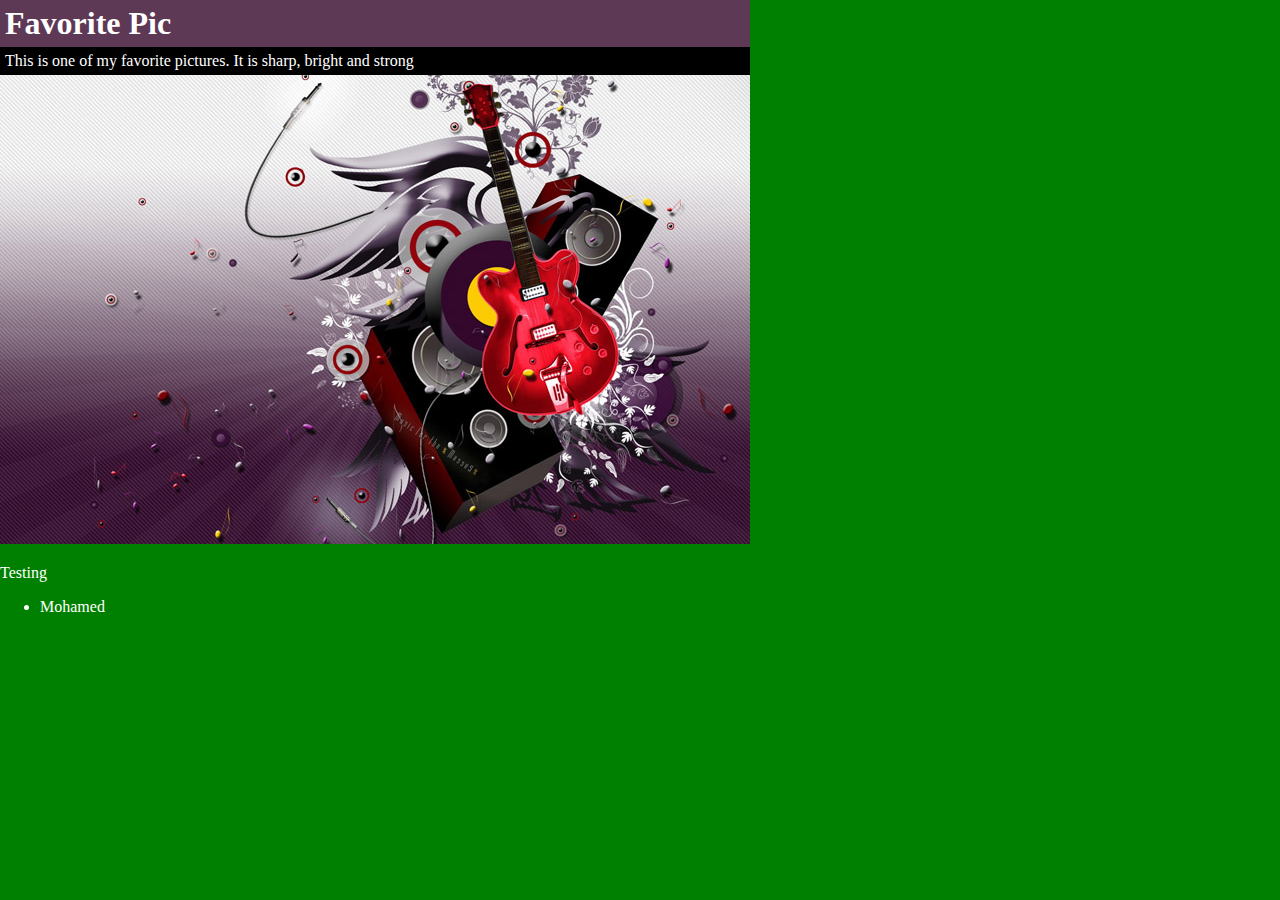
<file: index.html>
<!DOCTYPE html>
<html>
    <head>
        <title>Postgraduate Course</title>
    </head>
    <body style="background-color: green; margin: 0; color: white;">
        <div style="width: 750px;">
            <h1 style="margin: 0; padding: 5px; background-color:#5d3956">Favorite Pic</h1>
            <p style="margin: 0; padding: 5px; background-color: black;">This is one of my favorite pictures. It is sharp, bright and strong</p>
            <img src="fav_pic.jpg" />
        </div>

        <div>
            <p>Testing</p>
        </div>
        <div>
            <ul>
                <li>Mohamed</li>
            </ul>
        </div>

    </body>
</html>
</file>
